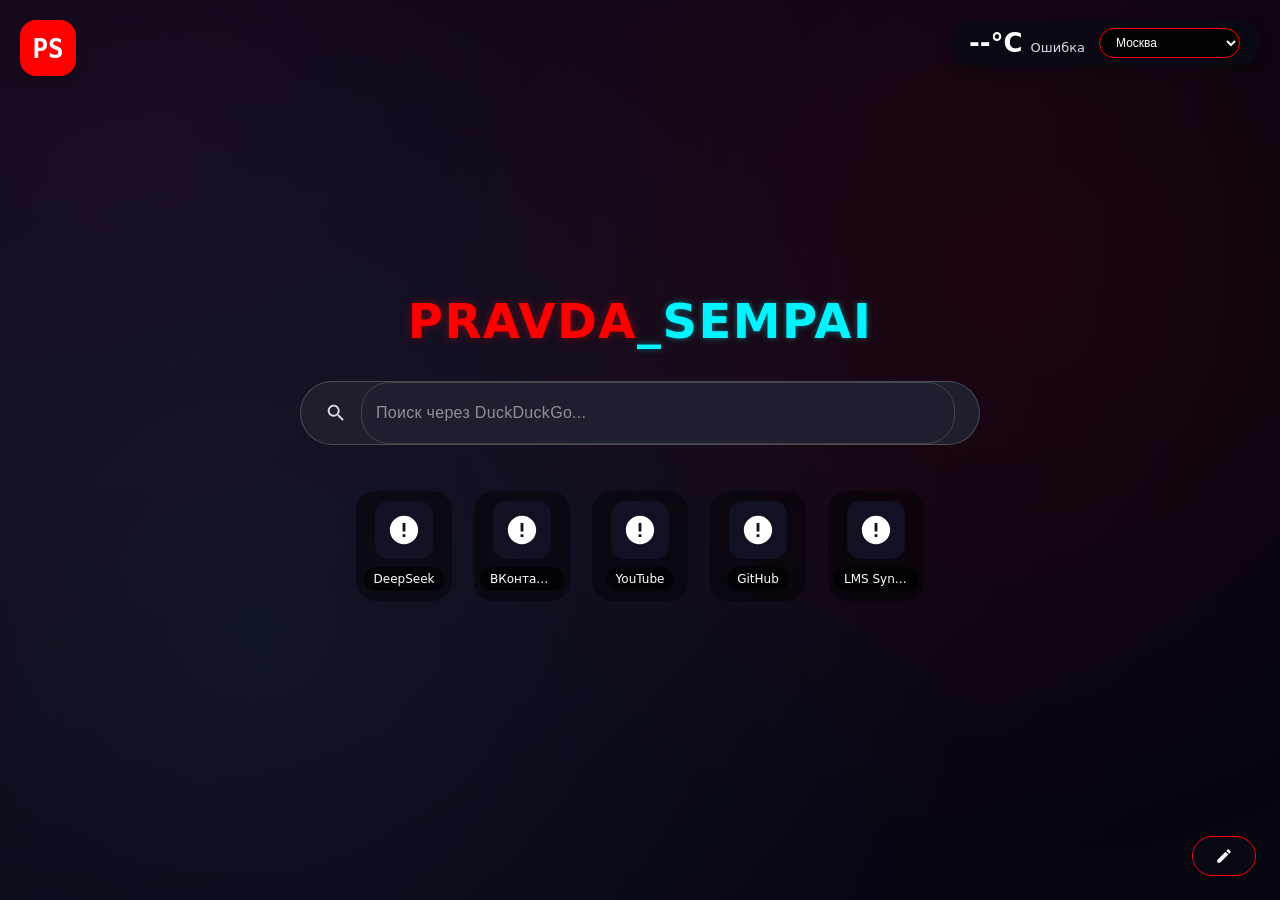
<file: ps_/html/index.html>
<!DOCTYPE html>
<html lang="ru" dir="ltr">
<head>
    <meta charset="utf-8">
    <meta name="viewport" content="width=device-width, initial-scale=1, user-scalable=yes">
    <title>PRAVDA_SEMPAI — новая вкладка</title>
    <link rel="stylesheet" href="../css/style.css">
</head>
<body>

    <img class="fixed-avatar" id="userAvatar" src="data:image/svg+xml,%3Csvg xmlns='http://www.w3.org/2000/svg' width='100' height='100' viewBox='0 0 100 100'%3E%3Crect width='100' height='100' fill='%23ff0000' rx='16'/%3E%3Ctext x='50' y='68' font-size='46' text-anchor='middle' fill='white' font-family='monospace' font-weight='bold'%3EPS%3C/text%3E%3C/svg%3E" alt="avatar">

    <div class="weather-widget">
        <div class="weather-info">
            <span class="weather-temp" id="weather-temp">--°C</span>
            <span class="weather-desc" id="weather-desc">Загрузка...</span>
        </div>
        <select id="city-select" class="city-selector">
            <option value="55.7558,37.6176" selected>Москва</option>
            <option value="59.9343,30.3351">Санкт-Петербург</option>
            <option value="55.0084,82.9357">Новосибирск</option>
            <option value="56.8389,60.6057">Екатеринбург</option>
            <option value="55.7887,49.1221">Казань</option>
            <option value="44.9680,34.1122">Симферополь</option>
        </select>
    </div>

    <div class="outer-wrapper">
        <div class="brand-title">
            <span class="brand-pravda">PRAVDA</span><span class="brand-sempai">_SEMPAI</span>
        </div>

        <div class="search-wrapper">
            <div class="search-box">
                <img class="search-icon" src="[data-uri]" alt="Поиск">
                <input class="search-input" type="text" placeholder="Поиск через DuckDuckGo..." id="search-input" autocomplete="off">
            </div>
        </div>

        <div class="top-sites-section">
            <ul class="top-sites-list" id="sites-list-container"></ul>
        </div>
    </div>

    <button class="personalize-button" id="personalize-btn">
        <img src="[data-uri]" alt="">
    </button>

    <div class="overlay" id="overlay"></div>
    <div class="customize-menu" id="customize-menu">
        <h3>Персонализация</h3>
        <div class="settings-group">
            <h4>Цветовая гамма</h4>
            <div class="setting-row">
                <label>Акцент (красный)</label>
                <input type="color" id="accentColorPicker" class="color-picker" value="#ff0000">
            </div>
            <div class="setting-row">
                <label>Вторичный (бирюзовый)</label>
                <input type="color" id="secColorPicker" class="color-picker" value="#00f3ff">
            </div>
            <div class="setting-row">
                <label>Градиент фона: старт</label>
                <input type="color" id="gradStartPicker" class="color-picker" value="#1a0a1f">
            </div>
            <div class="setting-row">
                <label>Градиент фона: конец</label>
                <input type="color" id="gradEndPicker" class="color-picker" value="#05050f">
            </div>
        </div>
        <div class="settings-group">
            <h4>Скругления</h4>
            <div class="setting-row">
                <label>Радиус аватарки (px)</label>
                <input type="range" id="avatarRadiusSlider" min="4" max="32" value="16" step="1">
                <span id="radiusValueDisplay">16px</span>
            </div>
            <div class="setting-row">
                <label>Радиус плиток (px)</label>
                <input type="range" id="tileRadiusSlider" min="8" max="32" value="14" step="1">
                <span id="tileRadiusSpan">14px</span>
            </div>
        </div>
        <div class="settings-group">
            <h4>Управление ссылками</h4>
            <div class="add-link-panel">
                <input type="text" id="newLinkName" placeholder="Название (YouTube)">
                <input type="text" id="newLinkUrl" placeholder="https://...">
                <button id="addLinkBtn">Добавить</button>
            </div>
            <div id="links-list-container" style="max-height: 180px; overflow-y: auto;"></div>
            <small style="opacity:0.7">favicon подставляется автоматически</small>
        </div>
        <div style="display: flex; justify-content: space-between; margin-top: 20px;">
            <button id="resetAllSettingsBtn" class="reset-btn">Сбросить всё</button>
            <button id="close-settings-btn" class="close-settings">Закрыть</button>
        </div>
    </div>

    <script src="../js/script.js" defer></script>
</body>
</html>
</file>
<file: ps_/css/style.css>
* {
    margin: 0;
    padding: 0;
    box-sizing: border-box;
}

:root {
    --bg-gradient-start: #1a0a1f;
    --bg-gradient-end: #05050f;
    --accent-primary: #ff0000;
    --accent-secondary: #00f3ff;
    --avatar-radius: 16px;
    --tile-radius: 14px;
    --text-light: #ffffff;
}

html, body {
    height: 100%;
    font-family: "Segoe UI", "Inter", system-ui, "Helvetica Neue", sans-serif;
    color: var(--text-light);
}

body {
    background: radial-gradient(circle at 10% 20%, var(--bg-gradient-start), var(--bg-gradient-end) 90%);
    position: relative;
    display: flex;
    flex-direction: column;
    align-items: center;
    justify-content: center;
    min-height: 100vh;
    padding: 20px;
}

body::before {
    content: "";
    position: fixed;
    top: 0;
    left: 0;
    width: 100%;
    height: 100%;
    background: radial-gradient(circle at 80% 30%, rgba(255, 0, 0, 0.08) 0%, transparent 50%),
                radial-gradient(circle at 20% 70%, rgba(0, 243, 255, 0.06) 0%, transparent 60%);
    pointer-events: none;
    z-index: 0;
}

.fixed-avatar {
    position: fixed;
    top: 20px;
    left: 20px;
    z-index: 200;
    width: 56px;
    height: 56px;
    border-radius: var(--avatar-radius);
    object-fit: cover;
    box-shadow: 0 4px 12px rgba(0, 0, 0, 0.3);
    transition: transform 0.2s ease;
    cursor: pointer;
}
.fixed-avatar:hover {
    transform: scale(1.02);
}

.weather-widget {
    position: fixed;
    top: 20px;
    right: 20px;
    background: rgba(10, 10, 20, 0.85);
    backdrop-filter: blur(12px);
    border-radius: 40px;
    padding: 8px 20px;
    display: flex;
    align-items: center;
    gap: 14px;
    font-size: 14px;
    font-weight: 500;
    z-index: 100;
    /* border удалён по заданию */
    box-shadow: 0 4px 12px rgba(0, 0, 0, 0.3);
}

.weather-info {
    display: flex;
    align-items: baseline;
    gap: 8px;
}

.weather-temp {
    font-size: 26px;
    font-weight: 700;
}

.weather-desc {
    text-transform: capitalize;
    font-size: 13px;
    color: #ddd;
}

.city-selector {
    background: rgba(0, 0, 0, 0.7);
    border: 1px solid var(--accent-primary);
    border-radius: 32px;
    padding: 6px 12px;
    color: white;
    font-size: 12px;
    cursor: pointer;
    outline: none;
    transition: 0.2s;
}
.city-selector:hover {
    border-color: var(--accent-secondary);
}

.outer-wrapper {
    display: flex;
    flex-direction: column;
    align-items: center;
    justify-content: center;
    width: 100%;
    max-width: 1200px;
    padding: 0 20px;
    position: relative;
    z-index: 2;
}

.brand-title {
    text-align: center;
    margin-bottom: 32px;
    font-size: 48px;
    font-weight: 800;
    letter-spacing: 1.5px;
    text-shadow: 0 2px 8px rgba(0, 0, 0, 0.5);
}
.brand-pravda {
    color: var(--accent-primary);
    text-shadow: 0 0 8px rgba(255, 0, 0, 0.4);
}
.brand-sempai {
    color: var(--accent-secondary);
    text-shadow: 0 0 6px rgba(0, 243, 255, 0.4);
}

.search-wrapper {
    width: 100%;
    max-width: 680px;
    margin: 0 auto 40px auto;
}

.search-box {
    display: flex;
    align-items: center;
    width: 100%;
    background: #1e1e2c;
    border-radius: 60px;
    padding: 0 24px;
    border: 1.5px solid rgba(255, 255, 255, 0.2);
    transition: all 0.25s ease;
    backdrop-filter: blur(2px);
}
.search-box:focus-within {
    border-color: var(--accent-primary);
    box-shadow: 0 0 0 3px rgba(255, 0, 0, 0.25), 0 8px 20px rgba(0, 0, 0, 0.3);
    background: #252535;
}

.search-icon {
    width: 22px;
    height: 22px;
    flex-shrink: 0;
    margin-right: 14px;
    filter: brightness(0) invert(1);
    opacity: 0.85;
    transition: opacity 0.2s;
}

.search-input {
    flex-grow: 1;
    height: 62px;
    border: none;
    outline: none;
    background: transparent;
    font-size: 18px;
    color: white;
    caret-color: var(--accent-primary);
    font-weight: 500;
    padding: 0;
    letter-spacing: 0.3px;
}
.search-input::placeholder {
    color: rgba(255, 255, 255, 0.5);
    font-weight: 400;
    font-size: 16px;
}

.top-sites-section {
    width: 100%;
    max-width: 980px;
}

.top-sites-list {
    display: flex;
    flex-wrap: wrap;
    justify-content: center;
    gap: 22px;
    list-style: none;
    padding: 6px;
}

.top-site-button {
    display: flex;
    flex-direction: column;
    align-items: center;
    gap: 8px;
    text-decoration: none;
    color: var(--text-light);
    width: 96px;
    padding: 10px 6px;
    border-radius: 20px;
    transition: all 0.2s ease;
    background: rgba(0, 0, 0, 0.4);
    backdrop-filter: blur(4px);
}
.top-site-button:hover {
    background: rgba(255, 0, 0, 0.3);
    transform: translateY(-3px);
}

.tile {
    width: 58px;
    height: 58px;
    border-radius: var(--tile-radius);
    background: rgba(20, 20, 40, 0.8);
    display: flex;
    align-items: center;
    justify-content: center;
    border: none;
}
.tile img {
    width: 34px;
    height: 34px;
    object-fit: contain;
}

.title-label {
    font-size: 12px;
    font-weight: 500;
    text-align: center;
    max-width: 100%;
    overflow: hidden;
    text-overflow: ellipsis;
    white-space: nowrap;
    background: rgba(0, 0, 0, 0.6);
    padding: 5px 10px;
    border-radius: 40px;
}

.weather-icon {
    display: none;
}

.personalize-button {
    position: fixed;
    bottom: 24px;
    right: 24px;
    background: #0a0a14cc;
    backdrop-filter: blur(12px);
    border: 1px solid var(--accent-primary);
    border-radius: 40px;
    color: white;
    padding: 10px 22px;
    cursor: pointer;
    font-size: 14px;
    font-weight: 600;
    display: flex;
    align-items: center;
    gap: 10px;
    z-index: 100;
    transition: all 0.2s;
}
.personalize-button:hover {
    background: var(--accent-primary);
    border-color: var(--accent-secondary);
    transform: scale(1.02);
}
.personalize-button img {
    width: 18px;
    height: 18px;
    filter: brightness(0) invert(1);
}

.overlay {
    display: none;
    position: fixed;
    top: 0;
    left: 0;
    width: 100%;
    height: 100%;
    background: rgba(0, 0, 0, 0.75);
    backdrop-filter: blur(6px);
    z-index: 999;
}

.customize-menu {
    display: none;
    position: fixed;
    top: 50%;
    left: 50%;
    transform: translate(-50%, -50%);
    background: #11111ee6;
    backdrop-filter: blur(28px);
    border-radius: 32px;
    color: white;
    padding: 28px 30px;
    z-index: 1000;
    width: 480px;
    max-width: 90vw;
    max-height: 85vh;
    overflow-y: auto;
    border: 1px solid var(--accent-primary);
    box-shadow: 0 20px 40px rgba(0, 0, 0, 0.6);
}
.customize-menu h3 {
    font-size: 28px;
    margin-bottom: 12px;
    background: linear-gradient(135deg, var(--accent-primary), var(--accent-secondary));
    background-clip: text;
    -webkit-background-clip: text;
    color: transparent;
}

.settings-group {
    margin: 22px 0 18px;
    border-top: 1px solid rgba(255, 255, 255, 0.15);
    padding-top: 16px;
}
.settings-group h4 {
    font-size: 18px;
    margin-bottom: 12px;
    color: var(--accent-secondary);
    font-weight: 500;
}

.setting-row {
    display: flex;
    align-items: center;
    justify-content: space-between;
    margin-bottom: 14px;
    flex-wrap: wrap;
    gap: 10px;
}
.setting-row label {
    font-weight: 500;
    font-size: 14px;
    color: #ddd;
}

.color-picker {
    width: 42px;
    height: 36px;
    background: transparent;
    border: none;
    border-radius: 0;
    padding: 0;
    cursor: pointer;
    outline: none;
    box-shadow: none;
}
.color-picker::-webkit-color-swatch-wrapper {
    padding: 0;
}
.color-picker::-webkit-color-swatch {
    border: none;
    border-radius: 0;
}

input[type="text"], select {
    background: #1e1e2e;
    border: 1px solid #444;
    border-radius: 28px;
    padding: 8px 14px;
    color: white;
    font-size: 13px;
    outline: none;
}
input:focus, select:focus {
    border-color: var(--accent-secondary);
}

.add-link-panel {
    display: flex;
    gap: 8px;
    margin: 12px 0;
    flex-wrap: wrap;
}
.add-link-panel input {
    flex: 1;
    min-width: 120px;
}

.link-item {
    background: rgba(0, 0, 0, 0.5);
    border-radius: 40px;
    padding: 6px 12px;
    display: flex;
    justify-content: space-between;
    align-items: center;
    margin-bottom: 8px;
    font-size: 13px;
}
.link-item button {
    background: none;
    border: none;
    color: #ff8a8a;
    cursor: pointer;
    font-size: 16px;
    margin-left: 12px;
}

button {
    background: var(--accent-primary);
    border: none;
    padding: 6px 18px;
    border-radius: 30px;
    color: white;
    font-weight: bold;
    cursor: pointer;
    transition: 0.2s;
}
button:hover {
    background: var(--accent-secondary);
    color: #0a0a14;
}
.reset-btn {
    background: #aa2e2e;
    color: #ffcdcd;
}
.close-settings {
    background: #2c2c44;
    color: #eee;
}
.close-settings:hover {
    background: #5a5a7a;
}

@media (max-width: 650px) {
    .brand-title {
        font-size: 32px;
    }
    .fixed-avatar {
        width: 44px;
        height: 44px;
        top: 12px;
        left: 12px;
    }
    .weather-widget {
        top: 12px;
        right: 12px;
        padding: 6px 12px;
    }
    .top-site-button {
        width: 80px;
    }
    .search-input {
        height: 52px;
        font-size: 16px;
    }
    .search-box {
        padding: 0 18px;
        border-radius: 48px;
    }
    .search-icon {
        width: 20px;
        height: 20px;
        margin-right: 10px;
    }
}
</file>
